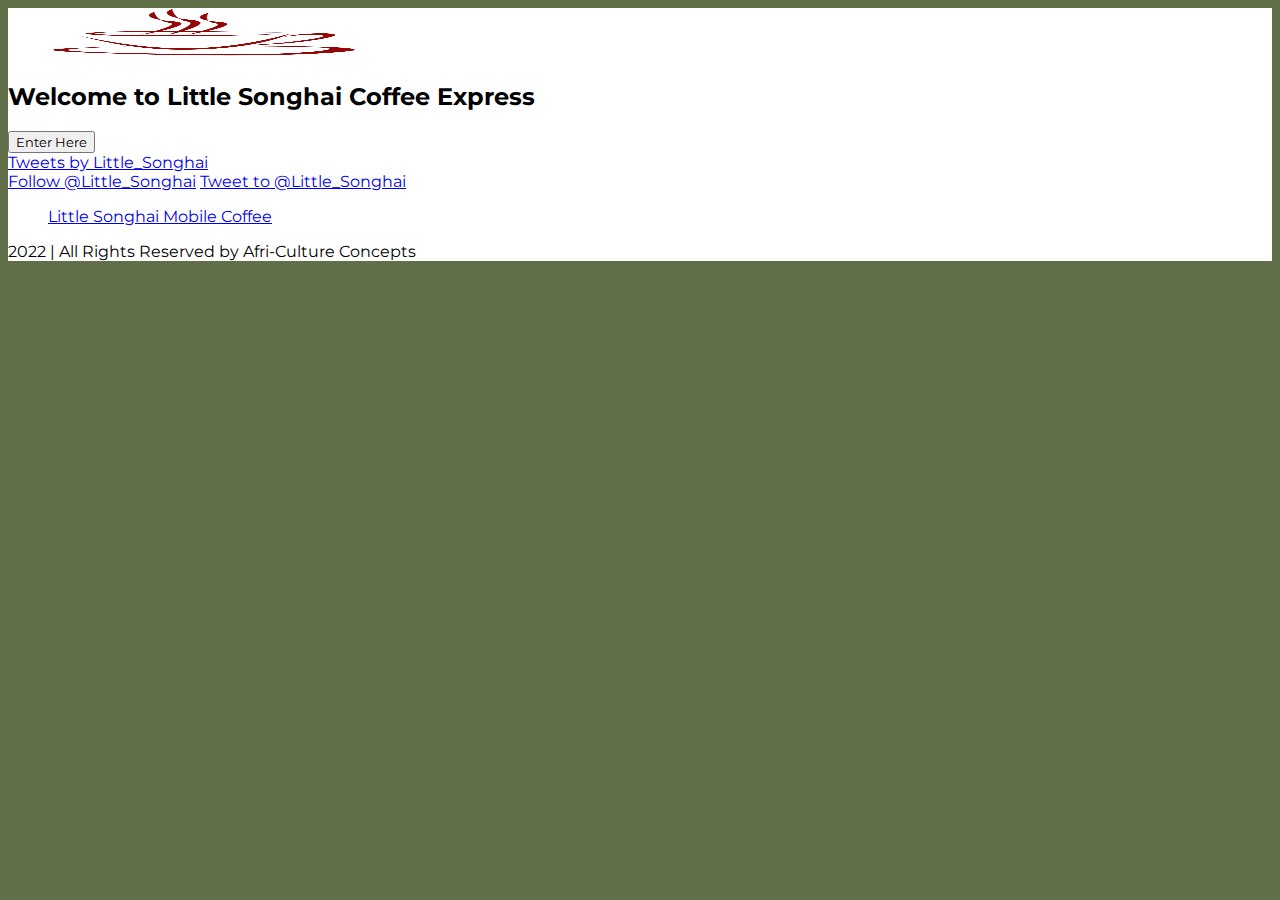
<file: home/index.html>
<!DOCTYPE html>
<html lang="en">
    <head>
        <meta charset="UTF-8">
        <meta name="viewport" content="width=device-width, initial-scale=1.0, maximum-scale=1.0, user-scalable=no">
        <meta charset="UTF-8">
        <title>Little Songhai | Mobile Coffee | Crosby, Tx | Barrett Station, Tx</title>
        <meta property="og:locale" content="en_US">
        <meta property="og:type" content="website">
        <meta property="og:title" content="Little Songhai Coffee Express | Pan Africanism | African Culture | Coffee lovers ">
        <meta property="og:image" content="https://littlesonghaicoffee.com/">
        <meta property="og:image:width" content="200">
        <meta property="og:image:height" content="200">
        <meta property="og:description" content="Barrett Station, Tx | Taste the coffees across the whole continent of Africa">
        <meta property="og:url" content="https://littlesonghaicoffee.com/">
        <meta property="og:site_name" content="Little Songhai Coffee Express">
        <meta name="twitter:card" content="summary_large_image">
        <meta name="twitter:title" content="Pan African Coffee | Taste the coffees across the whole continent of Africa | Barrett Station, Tx">
        <meta name="twitter:description" content="Set an appointment and get your Locks Retwisted and Styled by Rae">
        <link class="favicon" rel="icon" href="cafe_touba.svg">
        <!--<link rel="stylesheet" href="style.css">-->
        <link rel="stylesheet" href="https://engineerplug.github.io/little-songhai-utilities/stylesheets/360px-760px-style.css">
        <link rel="stylesheet" href="https://engineerplug.github.io/little-songhai-utilities/stylesheets/360px-800px-style.css">
        <link rel="stylesheet" href="https://engineerplug.github.io/little-songhai-utilities/stylesheets/375px-667px-style.css">
        <link rel="stylesheet" href="https://engineerplug.github.io/little-songhai-utilities/stylesheets/375px-812px-style.css">
        <link rel="stylesheet" href="https://engineerplug.github.io/little-songhai-utilities/stylesheets/384px-854px-style.css">
        <link rel="stylesheet" href="https://engineerplug.github.io/little-songhai-utilities/stylesheets/390px-844px-style.css">
        <link rel="stylesheet" href="https://engineerplug.github.io/little-songhai-utilities/stylesheets/412px-883px-style.css">
        <link rel="stylesheet" href="https://engineerplug.github.io/little-songhai-utilities/stylesheets/412px-915px-style.css">
        <link rel="stylesheet" href="https://engineerplug.github.io/little-songhai-utilities/stylesheets/414px-896px-style.css">
        <link rel="stylesheet" href="https://engineerplug.github.io/little-songhai-utilities/stylesheets/800px-1280px-style.css">
        <link rel="stylesheet" href="https://engineerplug.github.io/little-songhai-utilities/stylesheets/810px-1080px-style.css">
        <link rel="preconnect" href="https://fonts.googleapis.com">
        <link rel="preconnect" href="https://fonts.gstatic.com" crossorigin>
        <link href="https://fonts.googleapis.com/css2?family=Montserrat&display=swap" rel="stylesheet">
        <script async src="https://platform.twitter.com/widgets.js" charset="utf-8"></script>
    </head>
    <div class="container">
        <body>
            <div id="fb-root"></div>
<script async defer crossorigin="anonymous" src="https://connect.facebook.net/en_US/sdk.js#xfbml=1&version=v15.0" nonce="S1CkVBhU"></script>
            <header>

            </header>
            <main>
                <div class="little-songhai-logo-div">
                    <img src="coffee-logo.png" alt="">
                </div>
                <section class="entrance-section">
                    <h2>Welcome to Little Songhai Coffee Express</h2>
                    <div class="entrance-btn-div">
                        <button type="button" id="enter">Enter Here</button>
                    </div>
                </section>
                <section>
                    <div class="twitter-feed-section">
                        <a class="twitter-timeline" data-chrome="nofooter noheader" data-tweet-limit="1" href="https://twitter.com/Little_Songhai?ref_src=twsrc%5Etfw">Tweets by Little_Songhai</a> 
                        <div class="twitter-btn-div">
                            <a href="https://twitter.com/Little_Songhai?ref_src=twsrc%5Etfw" class="twitter-follow-button" data-chrome="transparent" data-link-color="#606F48" data-show-count="false">Follow @Little_Songhai</a>
                            <a href="https://twitter.com/intent/tweet?screen_name=Little_Songhai&ref_src=twsrc%5Etfw" class="twitter-mention-button" data-show-count="false">Tweet to @Little_Songhai</a>
                        </div>
                    </div>
                    <div class="facebook-feed-section">
                        <div class="fb-page" data-href="https://www.facebook.com/MobileAfricanCoffee" data-tabs="timeline" data-width="" data-height="" data-small-header="false" data-adapt-container-width="true" data-hide-cover="false" data-show-facepile="false">
                            <blockquote cite="https://www.facebook.com/MobileAfricanCoffee" class="fb-xfbml-parse-ignore">
                                <a href="https://www.facebook.com/MobileAfricanCoffee">Little Songhai Mobile Coffee</a>
                            </blockquote>
                        </div>
                        <div class="facebook-btn-div">
                        </div>
                    </div>
                </section>
            </main>
            <footer>
            </footer>
            <div class="copyrights-div">
                <span>2022 | All Rights Reserved by Afri-Culture Concepts</span>
            </div>
            <script type="text/javascript" src="https://engineerplug.github.io/little-songhai-utilities/home/script.js"></script>
        </body>
    </div>
</html>
</file>
